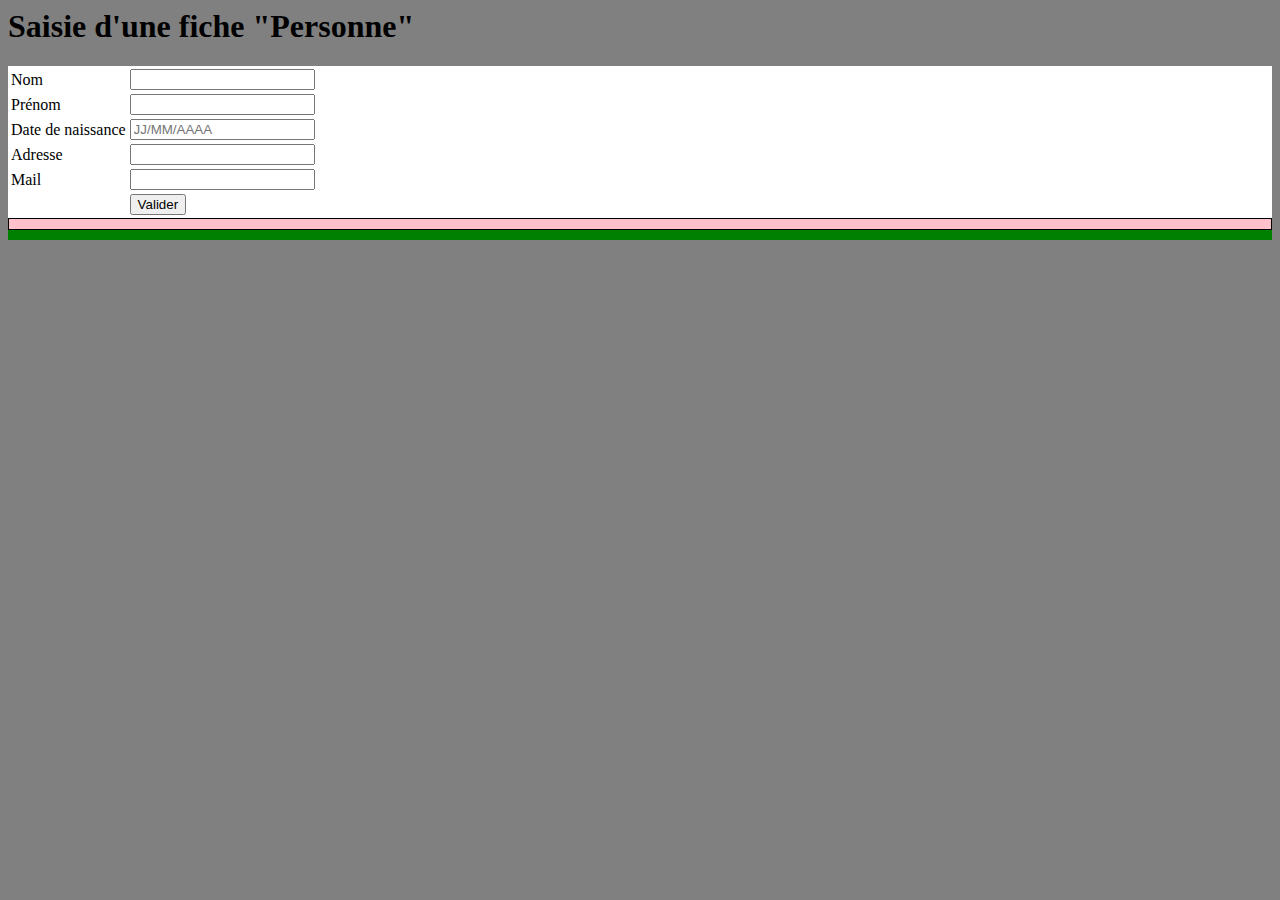
<file: index.html>
<html lang="fr">
        <head>
        <title>formulaire</title>
        <meta charset ="utf-8"/>
        <link rel="stylesheet" href ="design.css" />
        <script type="text/javascript" src="formulaire.js"></script>
        <meta name="viewport" content="width=device-width, initial-scale=1, shrink-to-fit=no">
        </head>
        <body>
                <h1>Saisie d'une fiche "Personne"</h1>
            <form method="post" action="">
               
               
                <table>
                <tr>        
                    <td>Nom</td>
                    <td><input type="text" name="fnom" id="nom"></td>
                </tr>
                <tr>
                    <td>Prénom</td>
                    <td><input type="text" name="fprenom" id="prenom"></td>
                </tr>
                <tr>
                    <td>Date de naissance</td>
                    <td><input type="text" name="fdaten" placeholder="JJ/MM/AAAA" id="date"></td>
                </tr>
                <tr>
                    <td>Adresse</td>
                    <td><input type="text" name="faddresse"  id="addresse"></td>
                </tr>
                <tr>
                    <td>Mail</td>
                    <td><input type="text" name="fmail" id="mail"></td>
                </tr>
                <tr>
                    <td></td>
                    <td>  <input type="button" value="Valider" onclick="validation()" /></td>
                </tr>
                </table>
                <div id="error"> </div> 
                <div id="resultat"> </div> 
        
            </form>
        
        </body>
        </html>
</file>
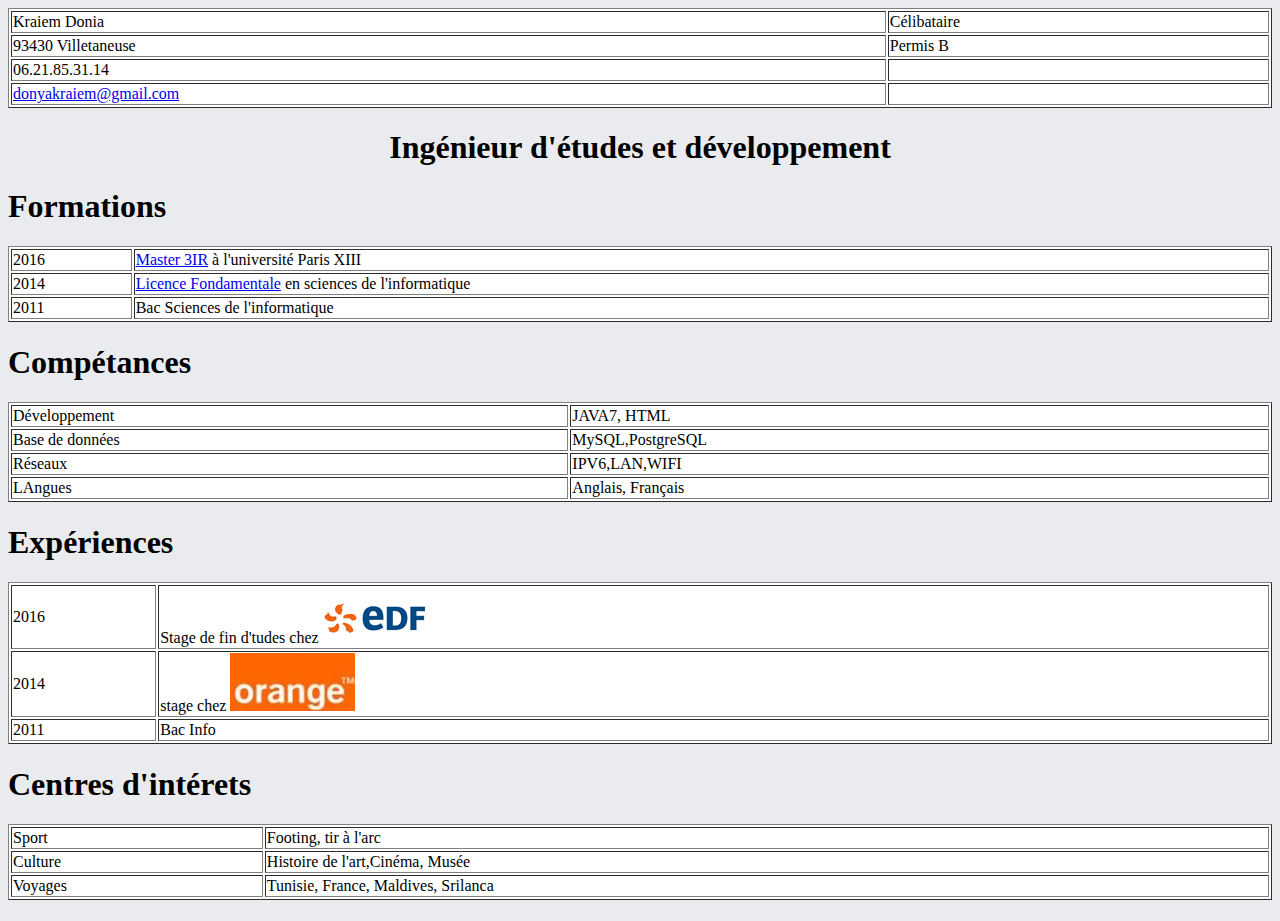
<file: tp1/index.html>
<html>
	<head>
	<link rel="stylesheet" href ="cv.css" />
	<meta charset ="utf-8"/>
	<title> CV </title>
	</head>
	
	<Body>
	
	<table width = "100%" border="1">
		<tr>
		<td>Kraiem Donia</td>
		<td>Célibataire</td>
		</tr>
		
		<tr>
		<td>93430 Villetaneuse</td>
		<td>Permis B</td>
		</tr>
		
		<tr>
		<td>06.21.85.31.14</td>
		<td></td>
		</tr>
		
		<tr>
		<td><a href="www.gmail.com">donyakraiem@gmail.com </a></td>
		<td></td>
		</tr>
	</table>
	
	<h1 ><center>Ingénieur d'études et développement</center></h1>
	<h1>Formations</h1>
		
		<table width = "100%" border ="1">
			<tr>
			<td>2016</td>
			<td><a href="https://galilee.univ-paris13.fr/wp-content/uploads/fiche_master_m3ir.pdf">Master 3IR</a> à l'université Paris XIII</td>
			</tr>
			
			<tr>
			<td>2014</td>
			<td><a href="http://www.fsm.rnu.tn/fra/pages/39/Licence-fondamentale">Licence Fondamentale</a> en sciences de l'informatique</td>
			</tr>
			
			<tr>
			<td>2011</td>
			<td>Bac Sciences de l'informatique</td>
			</tr>
			
		</table>
	
	<h1>Compétances</h1>
	<table width = "100%" border="1">
		<tr>
		<td>Développement</td>
		<td>JAVA7, HTML</td>
		</tr>
		
		<tr>
		<td>Base de données</td>
		<td>MySQL,PostgreSQL</td>
		</tr>
		
		<tr>
		<td>Réseaux</td>
		<td>IPV6,LAN,WIFI</td>
		</tr>
		
		<tr>
		<td>LAngues</td>
		<td>Anglais, Français</td>
		</tr>
	</table>
	
	<h1>Expériences </h1>
	
	<table width = "100%" border="1">
		<tr>
		<td>2016</td>
		<td>Stage de fin d'tudes chez<img src="edf.png"></td>
		</tr>
		
		<tr>
		<td>2014</td>
		<td>stage chez <img src="org.jpg"> </td>
		</tr>
		
		<tr> 
		<td>2011</td>
		<td>Bac Info </td>
		</tr>
	
	</table>
	
	<h1> Centres d'intérets <h1>
	
	<table width = "100%" border="1">
		<tr>
		<td>Sport</td>
		<td>Footing, tir à l'arc</td>
		</tr>
		
		<tr>
		<td>Culture</td>
		<td>Histoire de l'art,Cinéma, Musée</td>
		</tr>
		
		<tr>
		<td>Voyages</td>
		<td>Tunisie, France, Maldives, Srilanca</td>
		</tr>
		
	</table>
	</body>
</html>
</file>
<file: design.css>
#error {

    background: pink;
    padding: 5px;
    border: 1px solid black;
    
}
#resultat
{
    background: green;
    padding: 5px;
    color:white;
}
form {
    background-color: white;
}
body{
    background-color: gray;
}
</file>
<file: tp1/cv.css>
body {
background-color: #e9ebee;


}
table{
background-color: white;

}
a:hover{
color: orange;
}
</file>
